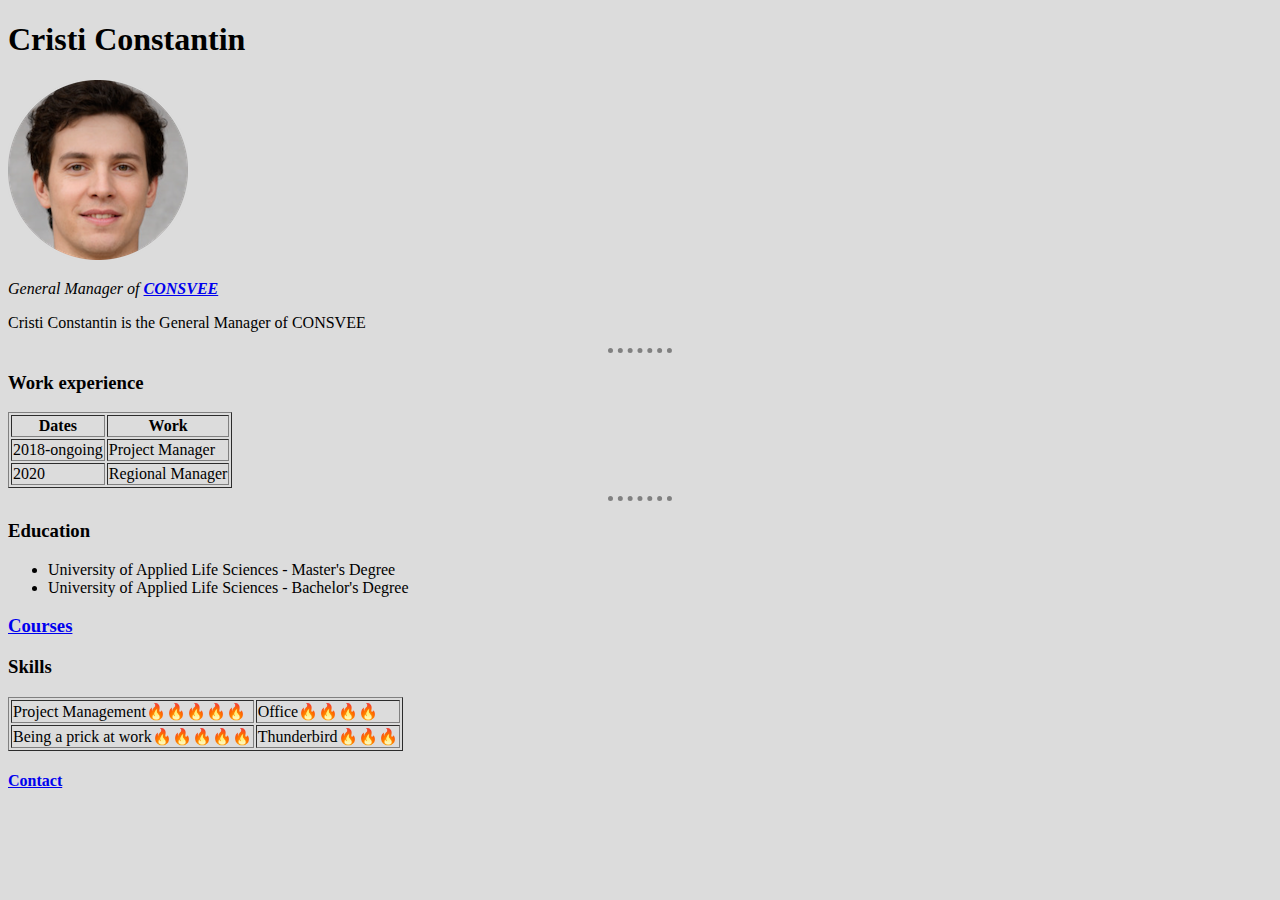
<file: pages/index.html>
<!DOCTYPE html>
<html lang="en">
  <head>
    <meta charset="UTF-8" />
    <meta name="viewport" content="width=device-width, initial-scale=1.0" />

<link rel="stylesheet" type="text/css" href="HTML personal site\styles.css">

    <title>Cristi's website</title>
  </head>


  <!-- <link rel="stylesheet" href="CSS\styles.css"> -->



    <h1>Cristi Constantin</h1>
    <img src="photo.png" />
    <p>
      <em>
        General Manager of
        <strong><a href="https://www.google.com">CONSVEE</a></strong>
      </em>
    </p>

    <p>Cristi Constantin is the General Manager of CONSVEE</p>

    <hr />
    <h3>Work experience</h3>
<table border="1">
  <thead>
    <tr>
      <th>
        Dates
      </th>

      <th>
        Work
      </th>
    </tr>
  </thead>
  <tbody>
  <Tr>
    <td>2018-ongoing</td>
    <td>Project Manager</td>
    
  </Tr>
  <Tr>
    <td>2020</td>
    <td>Regional Manager</td>
  </Tr>
</tbody>

</table>

    <hr>
    <h3>Education</h3>
    <ul>
      <li>University of Applied Life Sciences - Master's Degree</li>

      <li>University of Applied Life Sciences - Bachelor's Degree</li>
    </ul>

    <h3><a href="http://127.0.0.1:5500/pages/courses.html">Courses</a></h3>

    </ol>
<h3>Skills</h3>
<table border="1">
  <tbody>
<tr>
  <td>Project Management🔥🔥🔥🔥🔥</td>
  <td>Office🔥🔥🔥🔥</td>
</tr>

<tr>
  <td>Being a prick at work🔥🔥🔥🔥🔥</td>
  <td>Thunderbird🔥🔥🔥</td>
</tr>
</tbody>

</table>

<h4><a href="http://127.0.0.1:5500/pages/contact.html">Contact</a> </h4>

  </body>
</html>
</file>
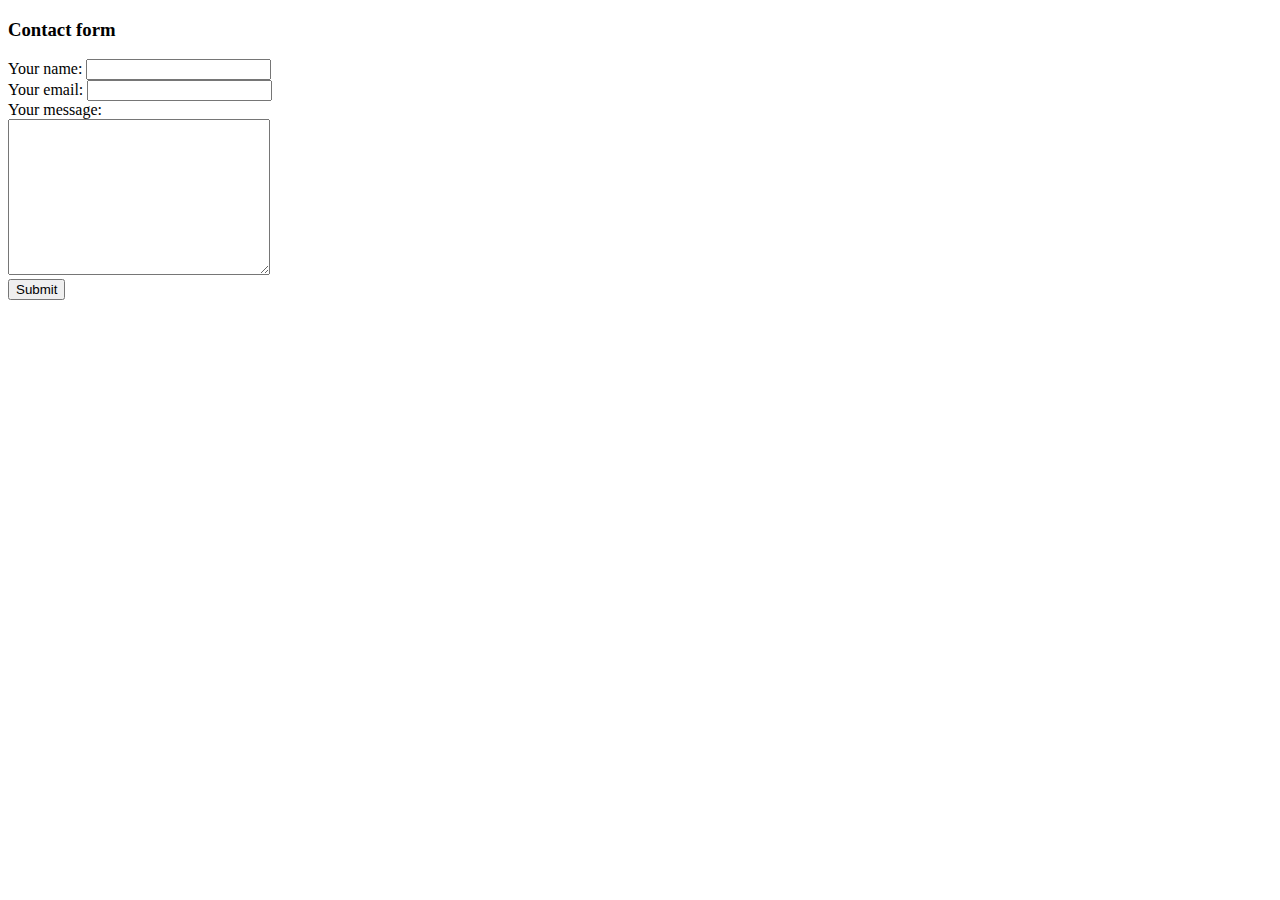
<file: pages/contact.html>
<!DOCTYPE html>
<html lang="en">
  <head>
    <meta charset="UTF-8" />
    <meta name="viewport" content="width=device-width, initial-scale=1.0" />
    <title>Document</title>
  </head>
  <body>
    <h3>Contact form</h3>
    <form
      action="mailto:constantin.cristi0017@gmail.com"
      method="post"
      enctype="text/plain"
    >
      <label>Your name:</label>
      <input type="text" name="yourName" value="" /><br />
      <label>Your email:</label>
      <input type="email" name="yourEmail" value="" /><br />
      <label>Your message:</label><br />
      <textarea name="yourMessage" rows="10" cols="30"></textarea> <br />
      <input type="submit" />
    </form>
  </body>
</html>
</file>
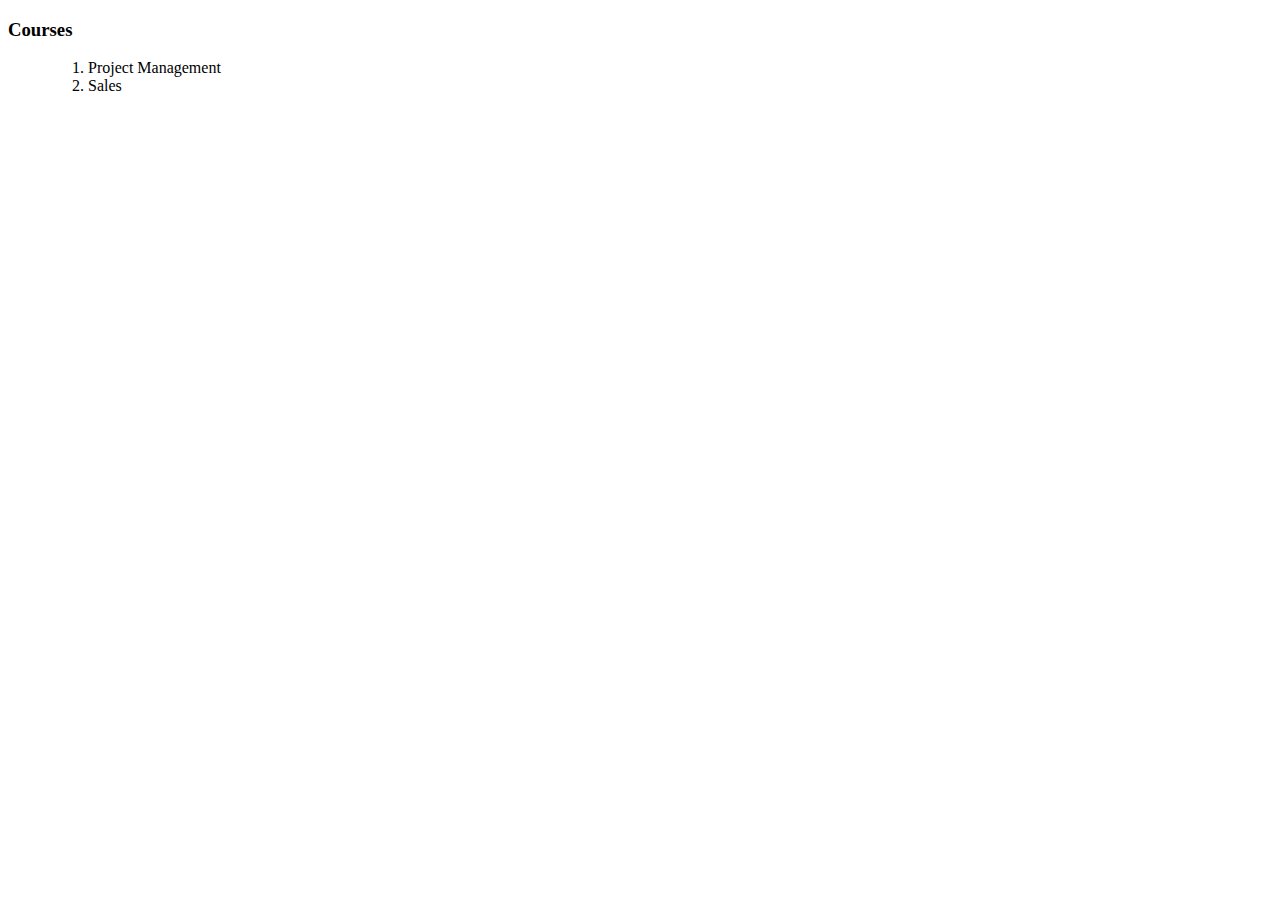
<file: pages/courses.html>
<!DOCTYPE html>
<html lang="en">
  <head>
    <meta charset="UTF-8" />
    <meta name="viewport" content="width=device-width, initial-scale=1.0" />
    <title>Document</title>
  </head>
  <body>
    <h3>Courses</h3>
<ol>
  <ol>
    <li>Project Management</li>
    <li>Sales</li>

</ol>
    </li>
  </body>
</html>
</file>
